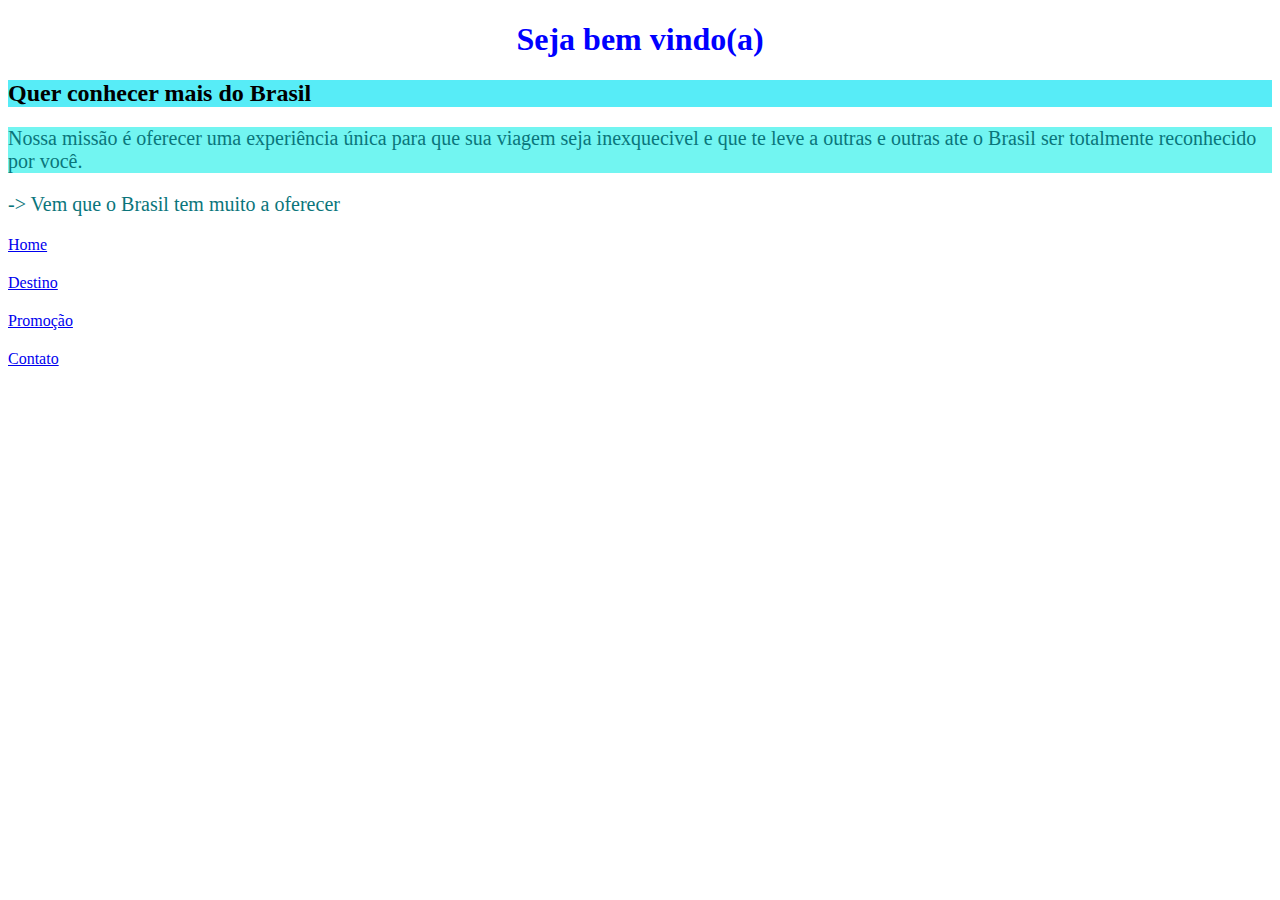
<file: AgViagem/index.html>
<!DOCTYPE html>
<html lang="pt-br">
<head>
    <meta charset="UTF-8">
    <meta name="viewport" content="width=device-width, initial-scale=1">
    <title> Bora Viajar Brasil </title>
    <link rel="stylesheet" type="text/css" href="titulo1.css">
</head>

<body>
    <h1> <font color="blue"><div style="text-align: center"> Seja bem vindo(a)</div></font>
    </h1>
    <h2 style="background-color:rgb(87, 236, 247);">Quer conhecer mais do Brasil</h2>

    <p style="background-color:rgb(114, 245, 241);">
    Nossa missão é oferecer uma experiência única para que sua viagem seja inexquecivel e que te leve a outras e outras ate o Brasil ser totalmente reconhecido por você.
    </p>
    <p> -> Vem que o Brasil tem muito a oferecer</p>
    <p> </p>
            <a href="index.html">Home</a> 
            <p> </p>
            <a href="destino.html">Destino</a>
            <p> </p>
            <a href="promocao.html">Promoção</a>
            <p> </p>
            <a href="contato.html">Contato</a>
</body>  

</html>
</file>
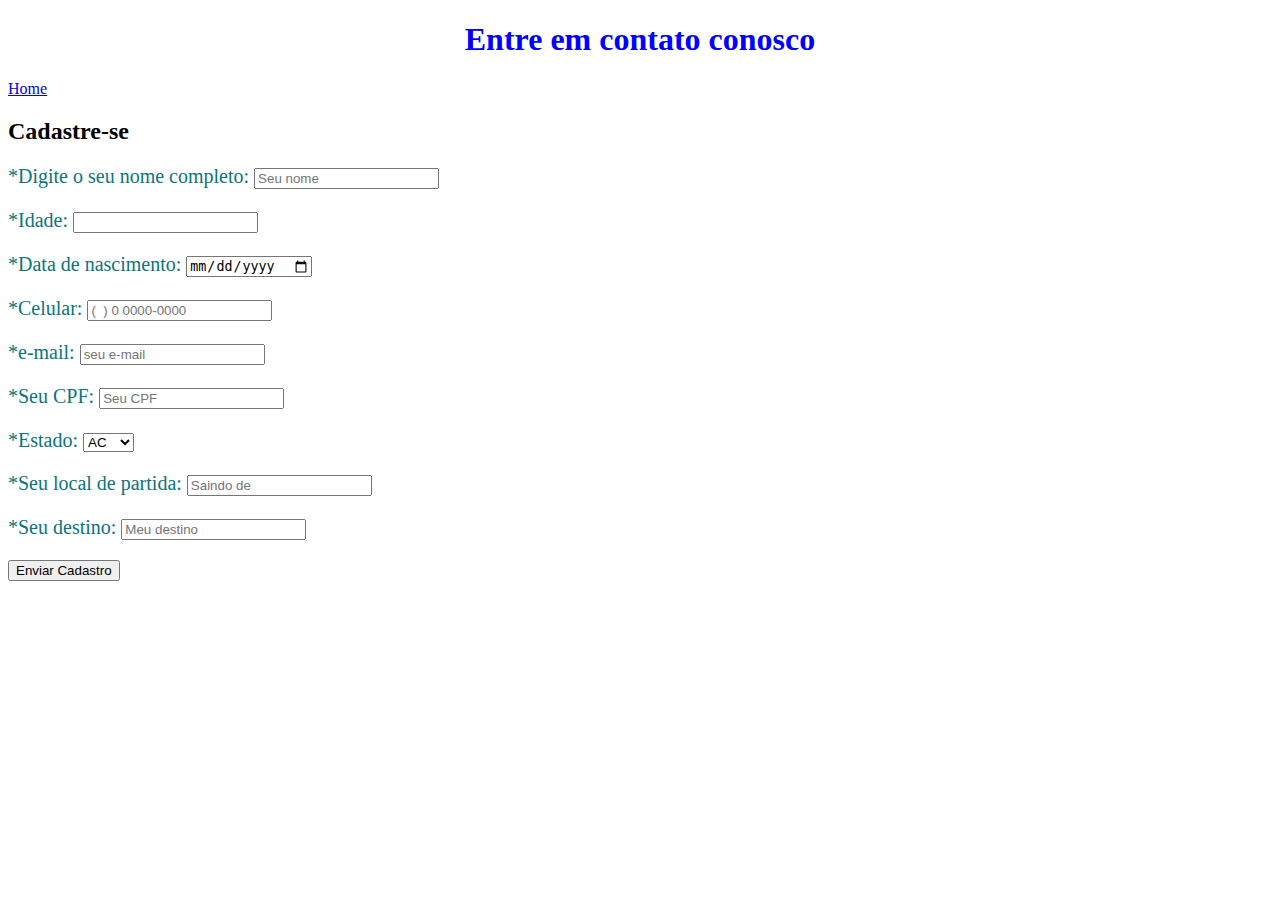
<file: AgViagem/contato.html>
<!DOCTYPE html>
<html lang="pt-br">
<head>
    <meta charset="UTF-8">
    <title> Bora Viajar Brasil </title>
    <link rel="stylesheet" type="text/css" href="titulo1.css">
</head>

<body>
    <h1> <font color="blue"><div style="text-align: center">Entre em contato conosco</div></font>
    </h1>
    <p> </p>
            <a href="index.html">Home</a> 
            <p> </p>
    <p></p>
    <h2>Cadastre-se</h2>
        <form method="post" >
            <p>*Digite o seu nome completo:
            <input type="text" name="nome" id="nome" required placeholder= "Seu nome">
            </p>
            <p><label for="idade">*Idade:</label>
            <input type="number" ide="idade">
            </p>
            <p><label for="nasc">*Data de nascimento:</label>
            <input type="date" id="nasc" required placeholder="">
            </p>
            <p><label for="tel">*Celular:</label>
            <input type="tel" ide="telefone" required placeholder= "(  ) 0 0000-0000">        
            </p>
            <p><label for="email">*e-mail:</label>
            <input type="email" id="email" required placeholder="seu e-mail">    
            </p>
            <p>*Seu CPF:
            <input type="text" name="nome" id="nome" required placeholder="Seu CPF">
            </p>
            <p><label for="estado">*Estado:</label>
            <select id="estado" name="estado">
                <option valeu="AC">AC</option>
                <option valeu="AL">AL</option>
                <option valeu="AP">AP</option>
                <option valeu="AM">AM</option>
                <option valeu="BA">BA</option>
                <option valeu="CE">CE</option>
                <option valeu="ES">ES</option>
                <option valeu="GO">GO</option>
                <option valeu="MA">MA</option>
                <option valeu="MT">MT</option>
                <option valeu="MS">MS</option>
                <option valeu="MG">MG</option>
                <option valeu="PA">PA</option>
                <option valeu="PB">PB</option>
                <option valeu="PI">PI</option>
                <option valeu="RN">RN</option>
                <option valeu="RS">RS</option>
                <option valeu="RO">RO</option>
                <option valeu="RR">RR</option>
                <option valeu="SC">SC</option>
                <option valeu="SP">SP</option>
                <option valeu="SE">SE</option>
                <option valeu="TO">TO</option>
                <option valeu="DF">DF</option>
                <option valeu="NDA">NDA</option>
            </select>    
            </p>
            <p>*Seu local de partida:
            <input type="text" name="nome" id="nome" required placeholder="Saindo de">
            </p>
            <p>*Seu destino:
            <input type="text" name="nome" id="nome" required placeholder="Meu destino">
            </p>
            <input type="submit" name="acao" value="Enviar Cadastro">    
        </form>
            
</body>  

</html>
</file>
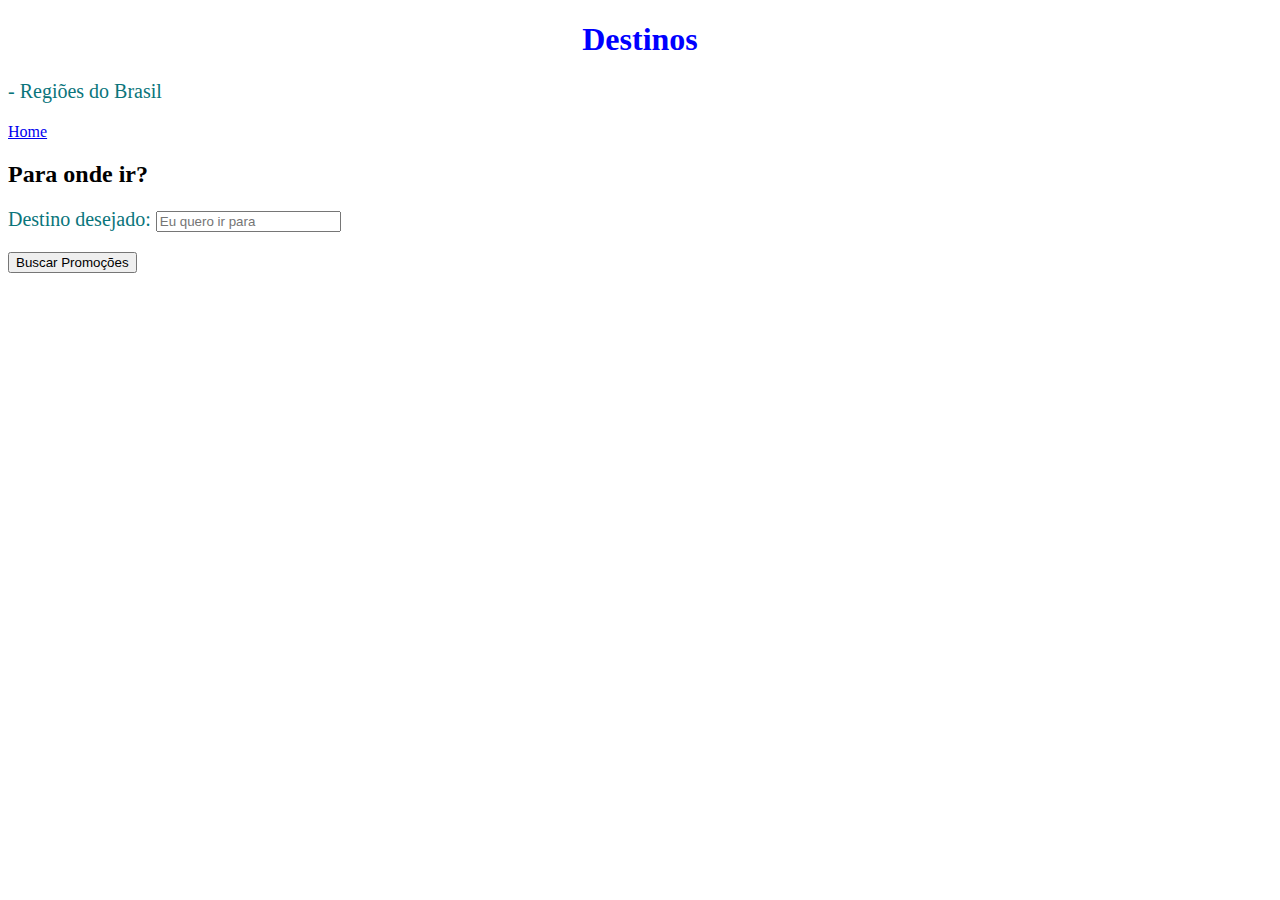
<file: AgViagem/destino.html>
<!DOCTYPE html>
<html lang="pt-br">
<head>
    <meta charset="UTF-8">
    <title> Bora Viajar Brasil </title>
    <link rel="stylesheet" type="text/css" href="titulo1.css">
</head>

<body>
    <h1> <font color="blue"><div style="text-align: center">Destinos</div></font>
    </h1>
    <p>- Regiões do Brasil</p>
    <p></p>
            <a href="index.html">Home</a> 
            <p> </p>

    <h2>Para onde ir?</h2>
        <form method="post" >
            <p>Destino desejado:
            <input type="text" name="nome" id="nome" required placeholder= "Eu quero ir para">
            </p> 
            <input type="submit" name="acao" value="Buscar Promoções">
        </form>       
</body>  

</html>
</file>
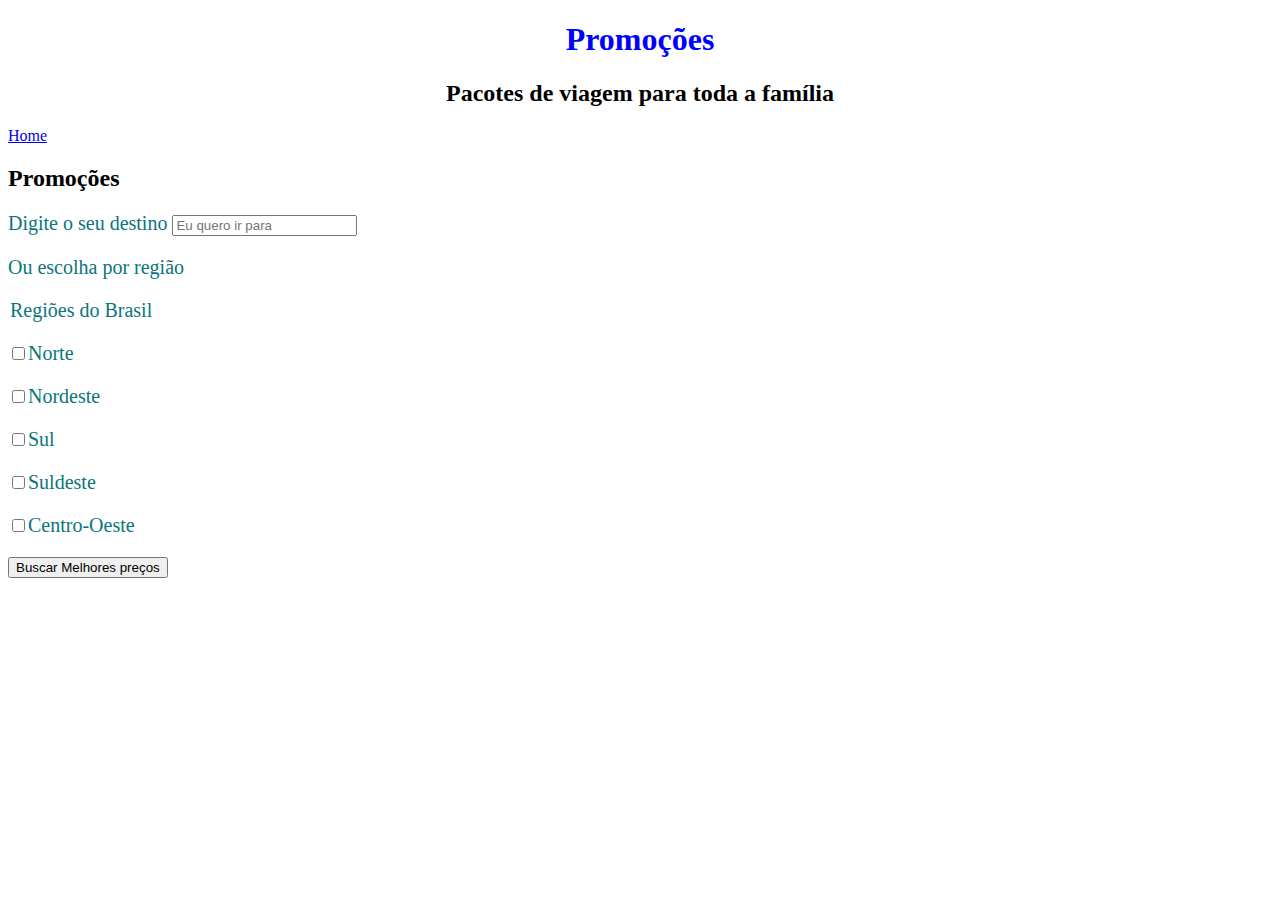
<file: AgViagem/promocao.html>
<!DOCTYPE html>
<html lang="pt-br">
<head>
    <meta charset="UTF-8">
    <title> Bora Viajar Brasil </title>
    <link rel="stylesheet" type="text/css" href="titulo1.css">
</head>

<body>
    <h1> <font color="blue"><div style="text-align: center">Promoções</div></font>
    </h1>
    <p><div style="text-align: center">
        <h2>Pacotes de viagem para toda a família</h2>
    </div></p>
    <p> </p>
            <a href="index.html">Home</a> 
            <p> </p>
    <h2>Promoções</h2>
        <form method="post" >
        <p>Digite o seu destino
        <input type="text" name="nome" id="nome" placeholder= "Eu quero ir para">
        </p> 
        <P>Ou escolha por região </P>
        <p>
        <legend>Regiões do Brasil</legend></p>
            <p><label><input type="checkbox" name="regioes" value="norte">Norte</label></p>
            <p><label><input type="checkbox" name="regioes" value="nordeste">Nordeste</label></p>
            <p><label><input type="checkbox" name="regioes" value="sul">Sul</label></p>
            <p><label><input type="checkbox" name="regioes" value="suldeste">Suldeste</label></p>
            <p><label><input type="checkbox" name="regioes" value="centro-oeste">Centro-Oeste</label></p>    
        </P>
        <input type="submit" name="acao" value="Buscar Melhores preços">
        </form>               
        
</body>  

</html>
</file>
<file: AgViagem/titulo1.css>
p { color:rgb(10, 117, 123);
font-size:20px;}
</file>
